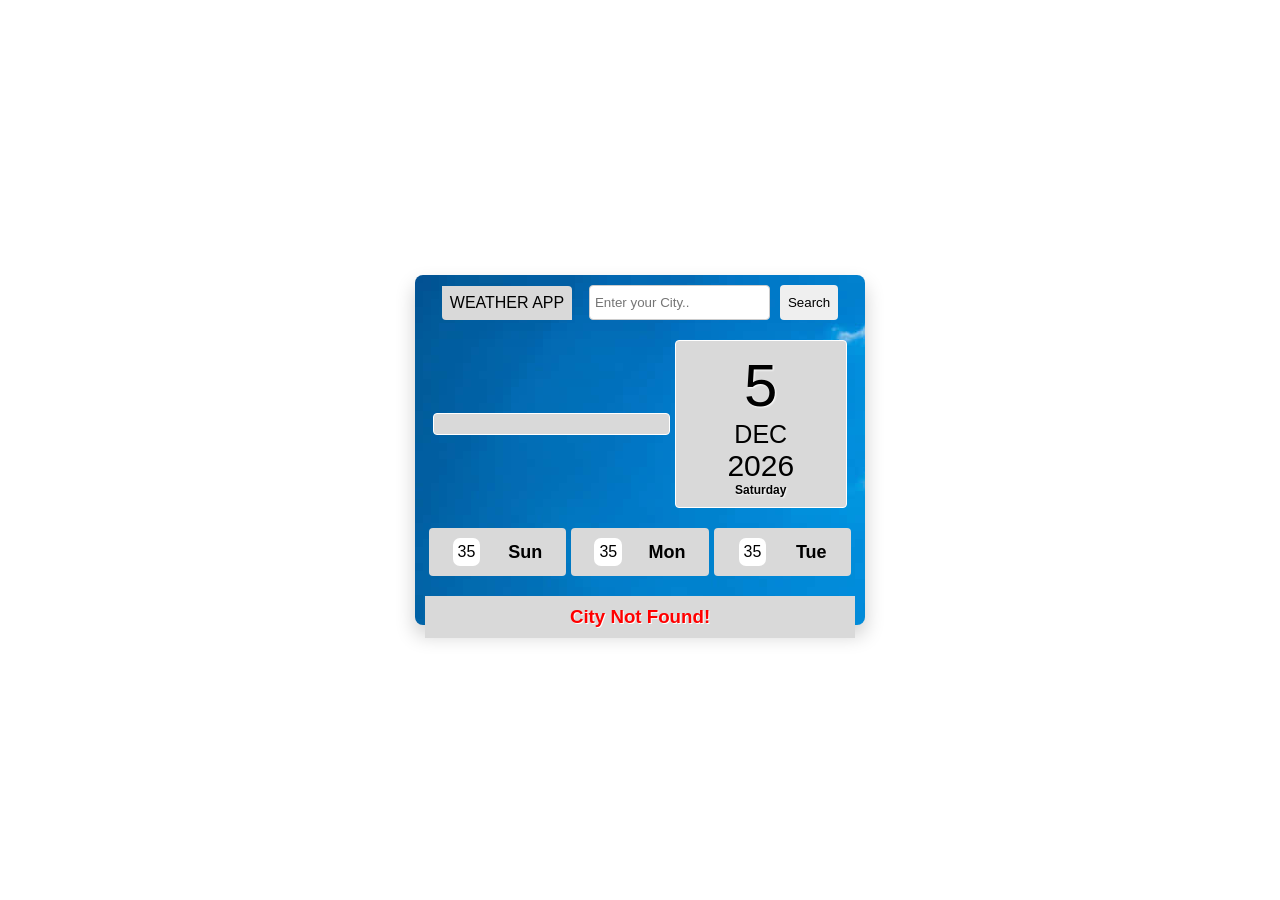
<file: index.html>
<!DOCTYPE html>
<html lang="en">
<head>
  <meta charset="UTF-8">
  <meta name="viewport" content="width=device-width, initial-scale=1.0">
  <title>weather app</title>
  <link rel="stylesheet" href="style.css">
</head>
<body>
   
  <div class="container">
    <div class="weather_app">
        <header class="weather_header">
          <p>WEATHER APP</p>

          <div class="search_area">
            <input type="text" id="user_city" placeholder="Enter your City..">
            <button id="input_search_btn">Search</button>
          </div>

        </header><!--weather_head-->

        <section class="main_section">

          <div class="temp_box">
            <!-- <p class="temp">34</p>
            <p class="clear">clear</p>
            <div class="city_name">Karachi</div>
              <div class="humidity">Humidity <span>99%</span></div> -->
          </div>
          
          <div class="calender_box">
            <!-- <p class="day">03</p>
            <p class="month">MAY</p>
            <p class="year">2026</p>
            <p class="week_day">Friday</p> -->
          </div>

        </section><!--main_section-->

        <section class="details">
             <div class="history">
              <div class="tabs">
              <div class="AfterDay01 tab_degree">35</div>
              <div class="tab_days"></div>
              </div>
              <div class="tabs">
              <div class="AfterDay02 tab_degree">35</div>
              <div class="tab_days"></div>
              </div>
              <div class="tabs">
              <div class="AfterDay03 tab_degree">35</div>
              <div class="tab_days"></div>
              </div>
              
             </div><!--history-->
        </section>

        <section class="city_not_found_err">
          <!-- <h3 id="error_message ">CITY NAME NOT FOUND!</h3> -->
        </section>
        
    </div>
  </div>
    <script src="app.js"></script>
</body>
</html>
</file>
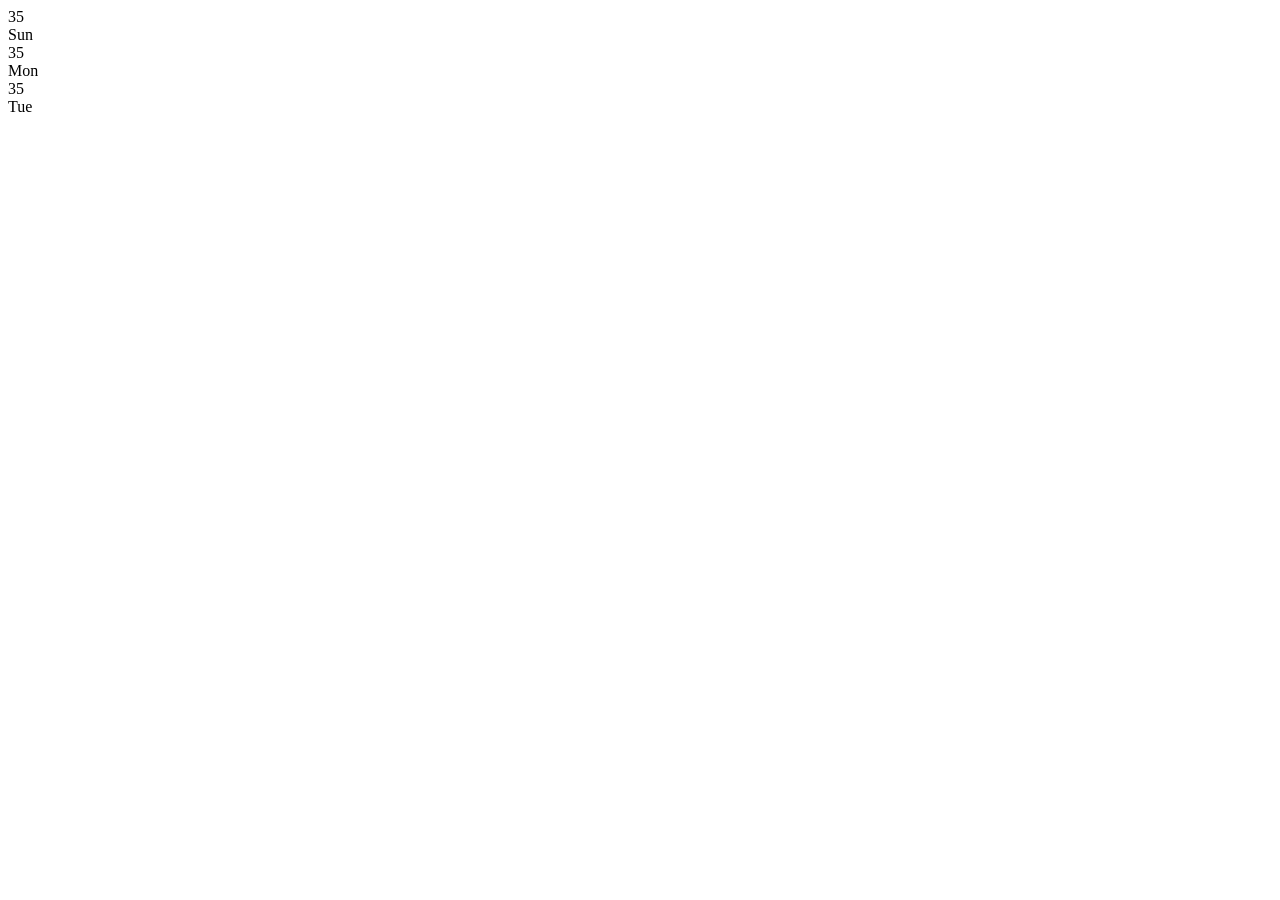
<file: testing.html>
<!doctype html>
<html lang="en">
  <head>
    <meta charset="UTF-8" />
    <meta name="viewport" content="width=device-width, initial-scale=1.0" />
    <title>Testing</title>
  </head>
  <body>
    <section class="details">
      <div class="history">
        <div class="tabs">
          <div class="AfterDay01 tab_degree">35</div>
          <div class="tab_days"></div>
        </div>
        <div class="tabs">
          <div class="AfterDay02 tab_degree">35</div>
          <div class="tab_days"></div>
        </div>
        <div class="tabs">
          <div class="AfterDay03 tab_degree">35</div>
          <div class="tab_days"></div>
        </div>
      </div>
    </section>
    <script>

      let today = new Date();
      let days = ["Sun", "Mon", "Tue", "Wed", "Thu", "Fri", "Sat"];
    //   for (let i = 0; i < 3; i++) {
    //     let dayIndex = (today.getDay() + i + 1) % 7;
    //     tabDays[i].innerHTML = days[dayIndex];
    //   }
      let tabs = document.querySelectorAll(".tab_days");

      console.log(tabs)

      for (let i = 0; i < 3; i++) {
         let dayIndex= (today.getDay()+i+1)%7;
         tabs[i].innerText = days[dayIndex]
      }
      

    </script>
  </body>
</html>
</file>
<file: style.css>
* {
    box-sizing: border-box;
    padding: 0px;
    margin:0px;
}

.container 
{
    height: 100vh;
    display: flex;
    flex-flow: column;
    justify-content: center;
    align-items: center;
    font-family: Arial, Helvetica, sans-serif;
    padding: 10px;
    /* border: 1px solid lime; */
}



.weather_app 
{
    width: 450px;
    height: 350px;
    display: flex;
    flex-flow: column;
    background-color: #8CBACE;
    padding:10px;
    gap:20px;
    border-radius: 8px;
    box-shadow: 0 10px 20px rgba(0,0,0,0.2);
    background-image: url('assets/Background_01.jpg');
}
.weather_header
 {
    display: flex;
    justify-content: space-evenly;
    align-items: center;
 }

 .weather_header p 
 {
    background-color:#D9D9D9 ;
    padding:8px;
    /* border-radius:4px; */
    border-top-right-radius: 4px;
    border-bottom-left-radius: 4px;
 }

 .weather_header input 
 {
    height: 35px;
    padding:5px;
    outline:none;
    border: 1px solid #ccc;
    border-radius: 4px;
 }

 .weather_header input:focus 
{
    border: 1px solid #4facfe;
}

 .weather_header button 
 {
    border: none;
    padding:8px;
    border-radius: 4px;
     /* border-top-left-radius: 4px; */
    /* border-bottom-right-radius: 4px; */
    cursor:pointer;
 }

 .weather_header button:hover 
{
    background-color: #6fa8bd;
    color: white;
}

 .search_area 
 {
    display: flex;
    gap:10px;
    justify-content: space-evenly;
 }

 /* ------------ */
 
 .main_section 
 {
    display: flex;
    justify-content: center;
    align-items: center;
    text-align: center;
    /* text-shadow: 1px 1px 1px yellow; */
    gap:5px
 }
 
 .temp_box
 {
    width: 55%;
    display: flex;
    flex-flow: column;
    padding:10px;
    background-color:#D9D9D9 ;
    border: 1px solid white;
    border-radius: 4px;
    
    /* gap:8px;             spaceing */
    /* background-image: url('assets/diff_Seasong.jpg'); */
    /* background-position: 0px 0px; */   /*Summer*/
    /* background-position: 235px 0px; */   /*Night_clear*/
    /* background-position: -245px 0px; */  /*Rain*/

    /* ---------> */
    /* background-position: 0px -167px;   cloud */
    /* background-position: 235px -167px;   ThunderStorm */
    /* background-size: 720px 370px; Sunny */
    /* background-position: -196px -167px;    */

    text-shadow: 1px 1px 2px white;

 }
 .calender_box 
 {
    width: 40%;
    background-color:#D9D9D9 ;
    padding:10px;
    border: 1px solid white;
    border-radius: 4px;
 }

.temp ,.day 
{
    font-size: 60px;
    text-shadow: 1px 1px 2px white;
}
.clear , .month 
{
    font-size: 25px;

}
.city_name , .year 
{
    font-size: 30px;
}

.history 
{
    display: flex;
    justify-content: center;
    gap:5px;
}
.tabs 
{
    width: 32%;
    background-color: #D9D9D9;
    padding:10px;
    border-radius: 4px;
    display: flex;
    align-items: center;
    justify-content: space-around;
}

.tab_degree 
{
    background-color: white;
    border-radius: 25%;
    padding:5px;
}
.tab_day
{
    text-shadow: 1px 1px 2px white;
    font-weight: bold;
    font-size: 16px;
}

.temp_box_details 
{
    display: flex;
    justify-content: space-between;
}

.humidity , .week_day{
    font-size: 12px;
    font-weight: bold;
    text-shadow: 1px 1px 2px white;
}

.city_not_found_err 
{
    color:red;
    text-shadow: 1px 1px white;
    background-color: #D9D9D9;
    padding:10px;
    text-align: center;
    display: none;
}

#deg-symbol 
{
    font-size: 40px;
}

.tab_days
{
    font-size: 18px;
    font-weight: bold;
}
</file>
